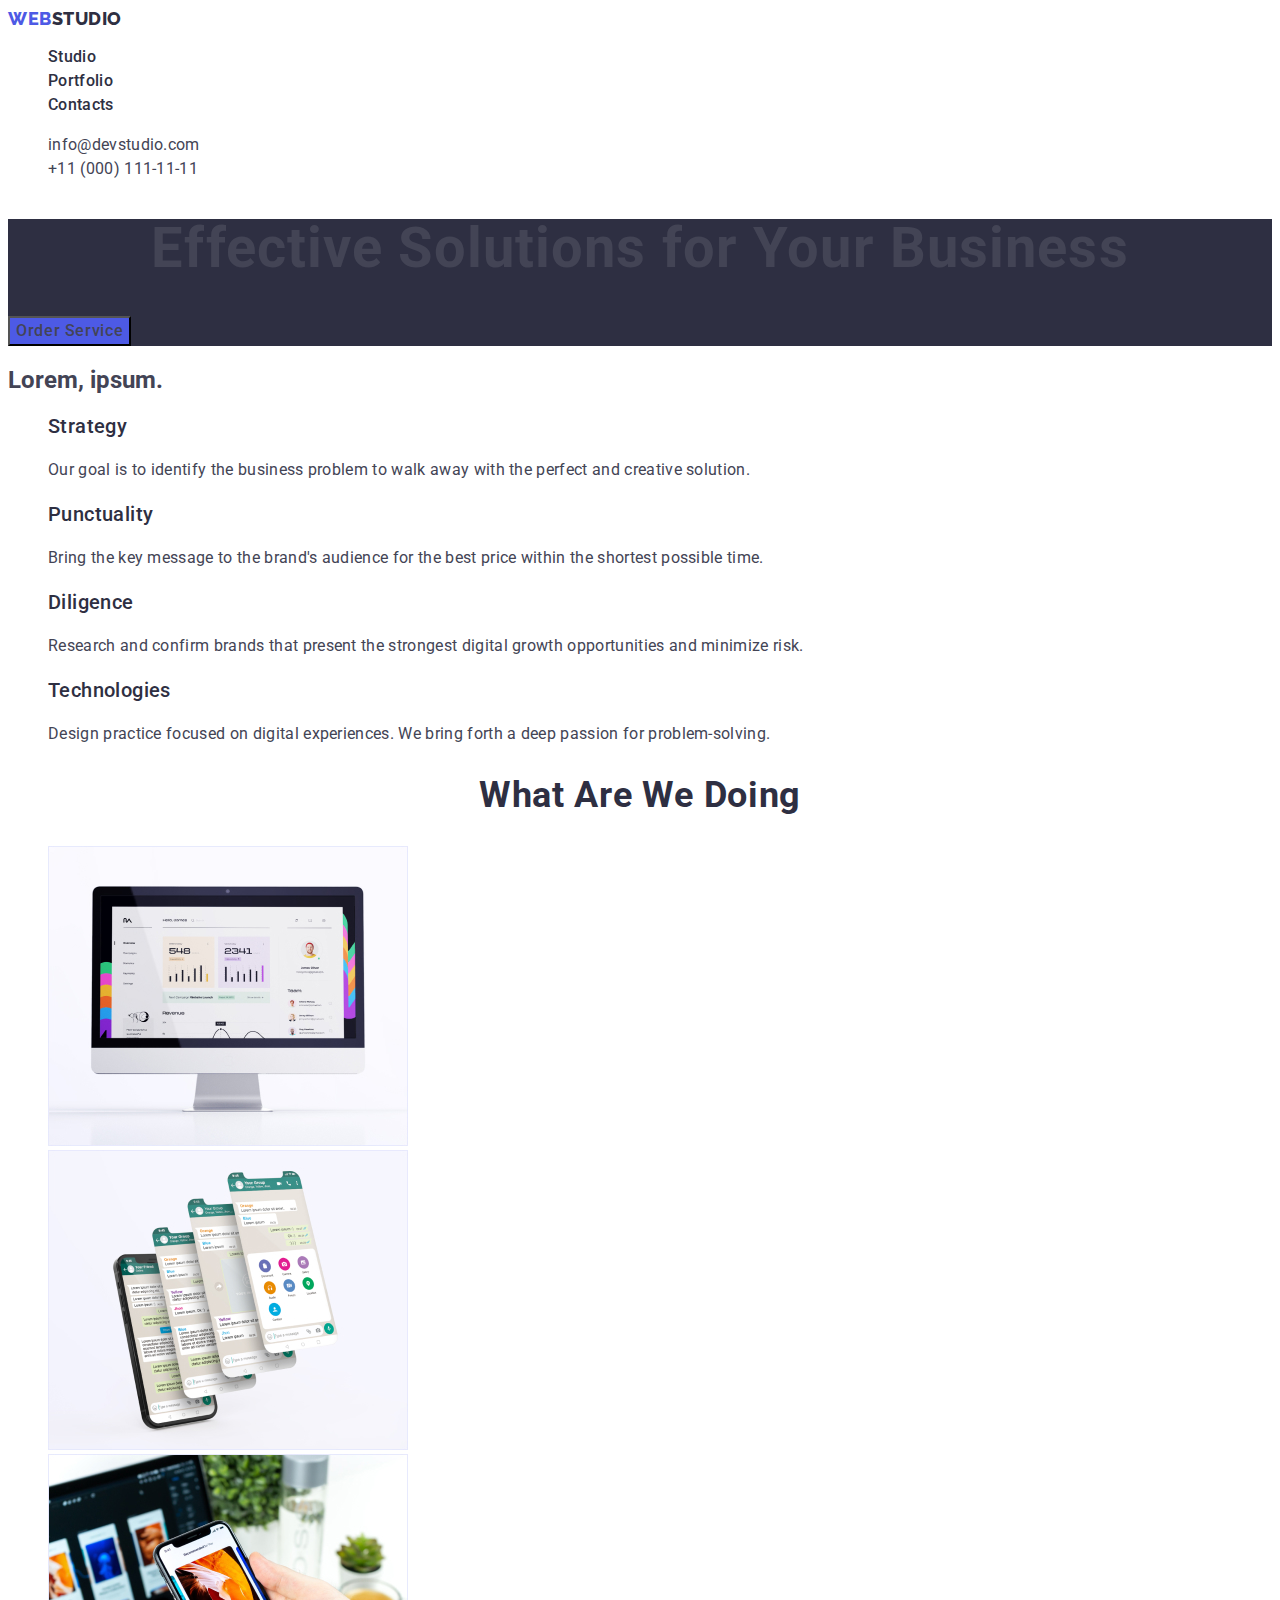
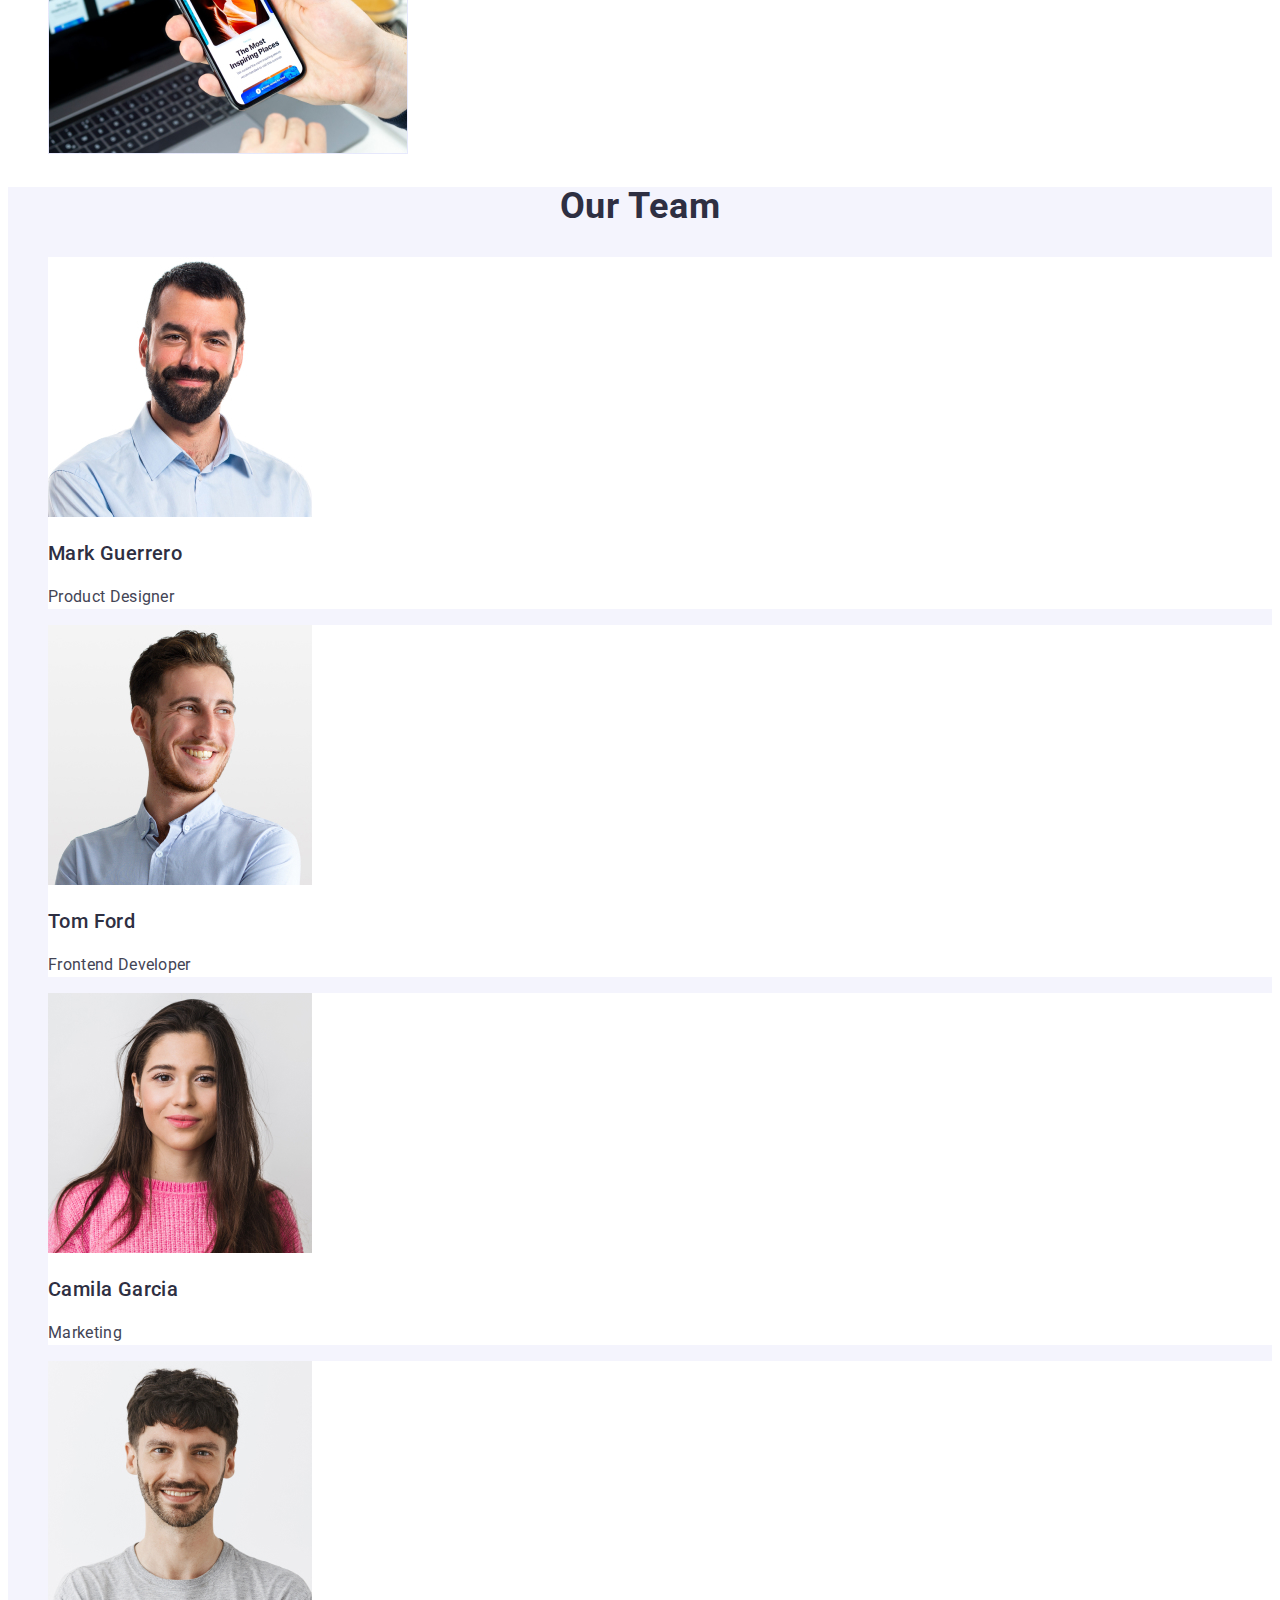
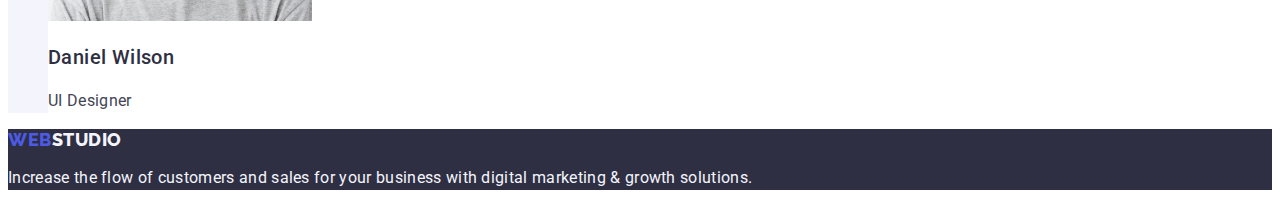
<file: index.html>
<!DOCTYPE html>
<html lang="en">
  <head>
    <meta charset="UTF-8" />
    <meta name="viewport" content="width=device-width, initial-scale=1.0" />
    <title>Document</title>
    <link href="./css/styles.css" rel="stylesheet" />
    <link rel="preconnect" href="https://fonts.googleapis.com" />
    <link rel="preconnect" href="https://fonts.gstatic.com" crossorigin="" />
    <link
      href="https://fonts.googleapis.com/css2?family=Raleway:ital,wght@0,800;1,800&amp;family=Roboto:ital,wght@0,500;0,700;0,900;1,400;1,500;1,700;1,900&amp;display=swap"
      rel="stylesheet"
    />
  </head>
  <body>
    <!-- Header -->
    <header>
      <nav class="logo">
        <a class="web-logo link" href="./index.html"
          >Web<span class="studio-logo">Studio</span></a
        >
        <ul class="web-list list">
          <li>
            <a class="web link" href="./index.html">Studio</a>
          </li>
          <li>
            <a class="web link" href="./portfolio.html">Portfolio</a>
          </li>
          <li>
            <a class="web link" href="">Contacts</a>
          </li>
        </ul>
      </nav>
      <address class="add">
        <ul class="add-list list">
          <li>
            <a class="address link" href="mailto:info@devstudio.com"
              >info@devstudio.com</a
            >
          </li>
          <li>
            <a class="address link" href="tel:+110001111111"
              >+11 (000) 111-11-11</a
            >
          </li>
        </ul>
      </address>
    </header>
    <main>
      <!--Section 1-->
      <section class="first sec">
        <h1 class="sec-one">Effective Solutions for Your Business</h1>
        <button class="button-one" type="button">Order Service</button>
      </section>
      <!--Section 2-->
      <section class="second sec">
        <h2>Lorem, ipsum.</h2>
        <ul class="add-list list">
          <li>
            <h3 class="title-description">Strategy</h3>
            <p class="description">
              Our goal is to identify the business problem to walk away with the
              perfect and creative solution.
            </p>
          </li>
          <li>
            <h3 class="title-description">Punctuality</h3>
            <p class="description">
              Bring the key message to the brand's audience for the best price
              within the shortest possible time.
            </p>
          </li>
          <li>
            <h3 class="title-description">Diligence</h3>
            <p class="description">
              Research and confirm brands that present the strongest digital
              growth opportunities and minimize risk.
            </p>
          </li>
          <li>
            <h3 class="title-description">Technologies</h3>
            <p class="description">
              Design practice focused on digital experiences. We bring forth a
              deep passion for problem-solving.
            </p>
          </li>
        </ul>
      </section>
      <!--Section 3-->
      <section class="third sec">
        <h2 class="sec-three">What are we doing</h2>
        <ul class="add-list list">
          <li><img src="./images/img%201.jpg" alt="i1" width="360" /></li>
          <li><img src="./images/img%202.jpg" alt="i2" width="360" /></li>
          <li><img src="./images/img%203.jpg" alt="i3" width="360" /></li>
        </ul>
      </section>
      <!--Section 4-->
      <section class="fourth sec">
        <h2 class="sec-four">Our Team</h2>
        <ul class="add-list list">
          <li class="name-list">
            <img src="./images/Team%20Card%201.jpg" alt="i1" width="264" />
            <h3 class="title-description">Mark Guerrero</h3>
            <p class="description">Product Designer</p>
          </li>
          <li class="name-list">
            <img src="./images/Team%20Card%202.jpg" alt="i1" width="264" />
            <h3 class="title-description">Tom Ford</h3>
            <p class="description">Frontend Developer</p>
          </li>
          <li class="name-list">
            <img src="./images/Team%20Card%203.jpg" alt="i1" width="264" />
            <h3 class="title-description">Camila Garcia</h3>
            <p class="description">Marketing</p>
          </li>
          <li class="name-list">
            <img src="./images/Team%20Card%204.jpg" alt="i1" width="264" />
            <h3 class="title-description">Daniel Wilson</h3>
            <p class="description">UI Designer</p>
          </li>
        </ul>
      </section>
    </main>
    <!-- Footer -->
    <footer class="last-part">
      <a class="web-logo link" href="./index.html"
        >Web<span class="logo-footer">Studio</span></a
      >
      <p class="footer-des">
        Increase the flow of customers and sales for your business with digital
        marketing & growth solutions.
      </p>
    </footer>
  </body>
</html>
</file>
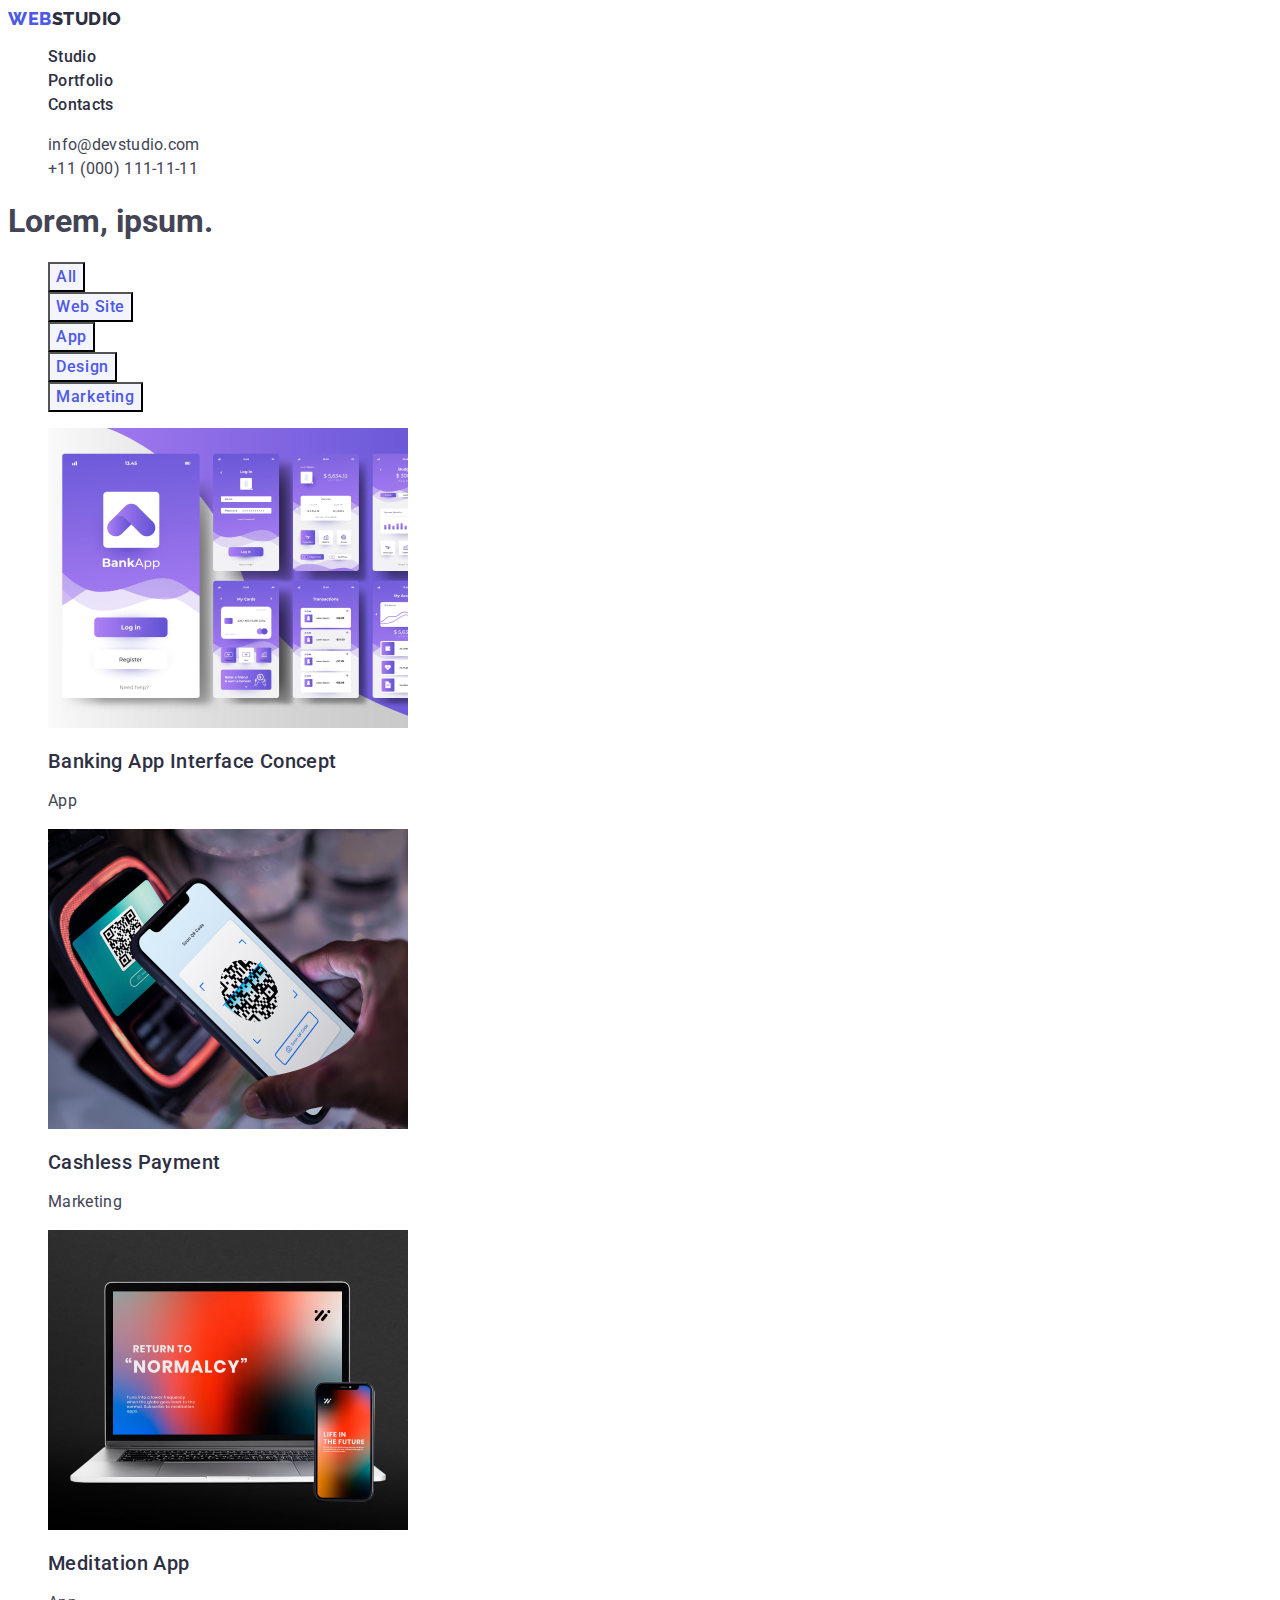
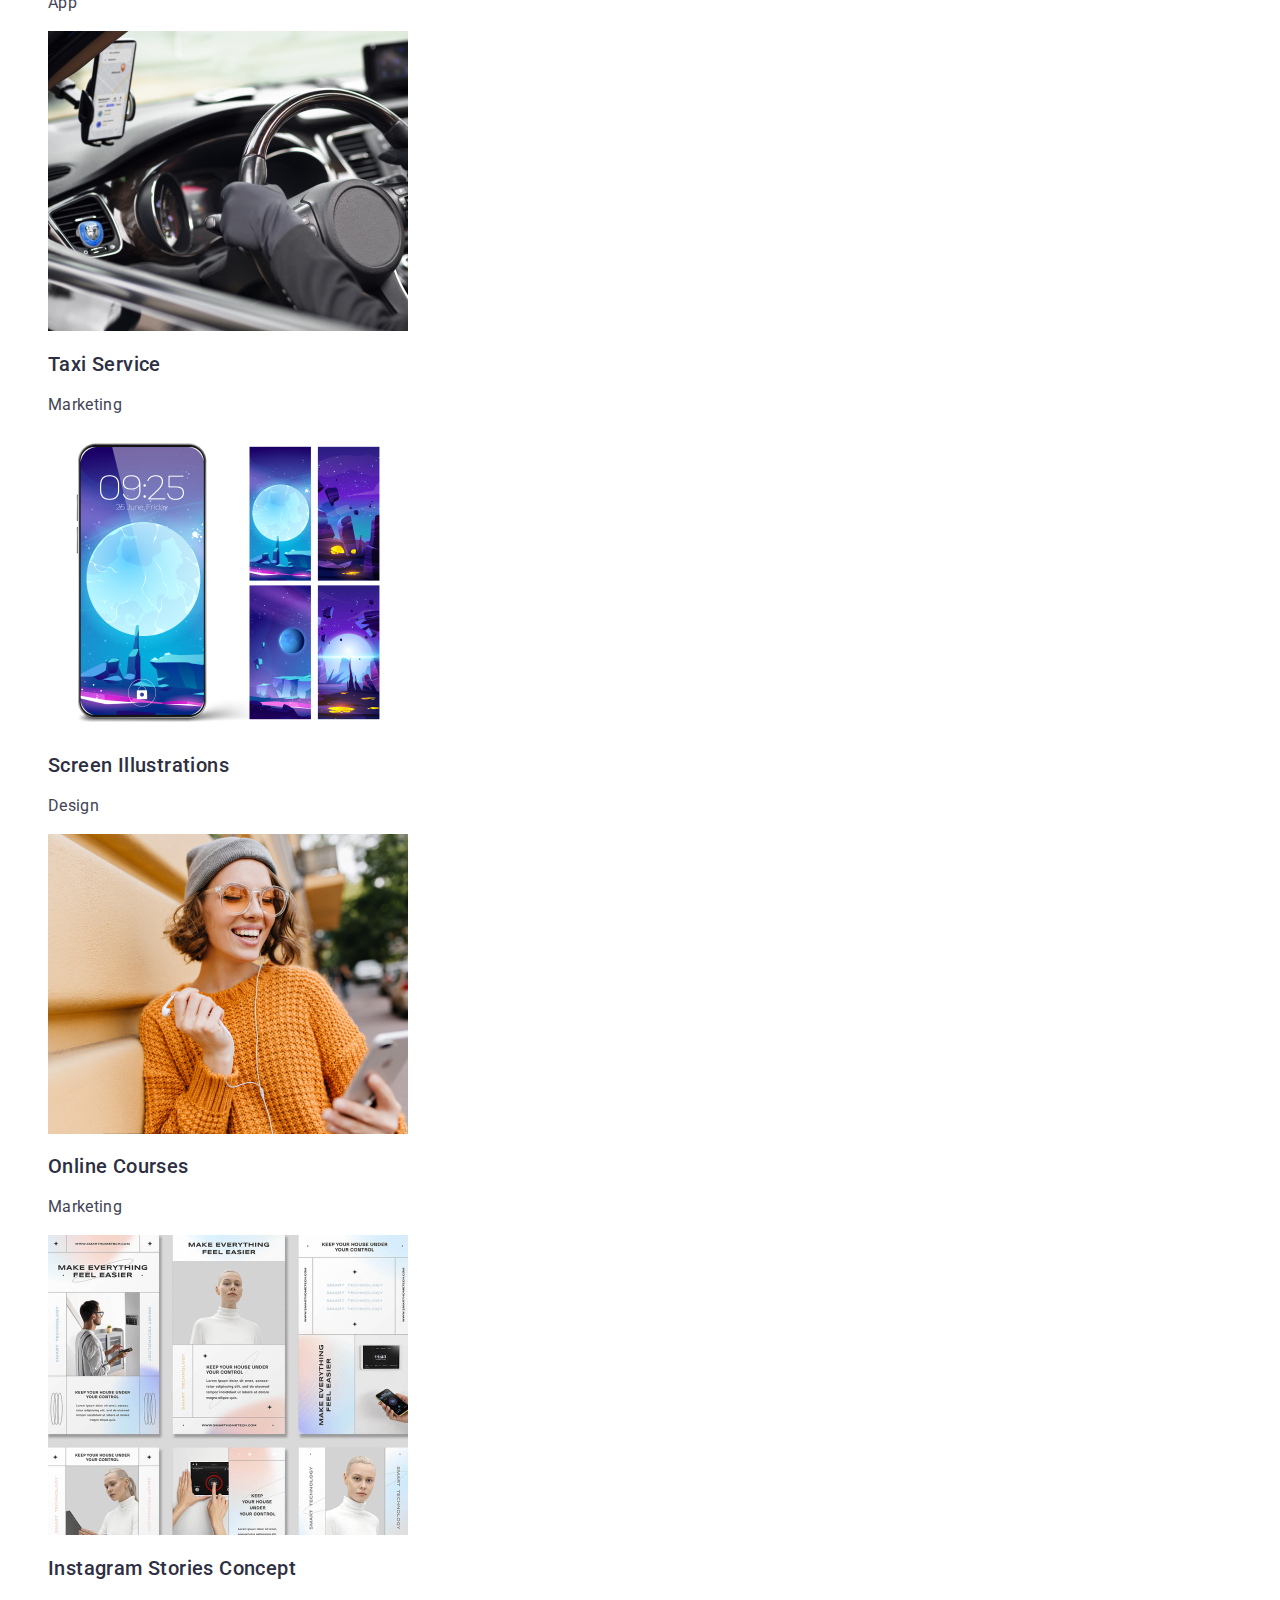
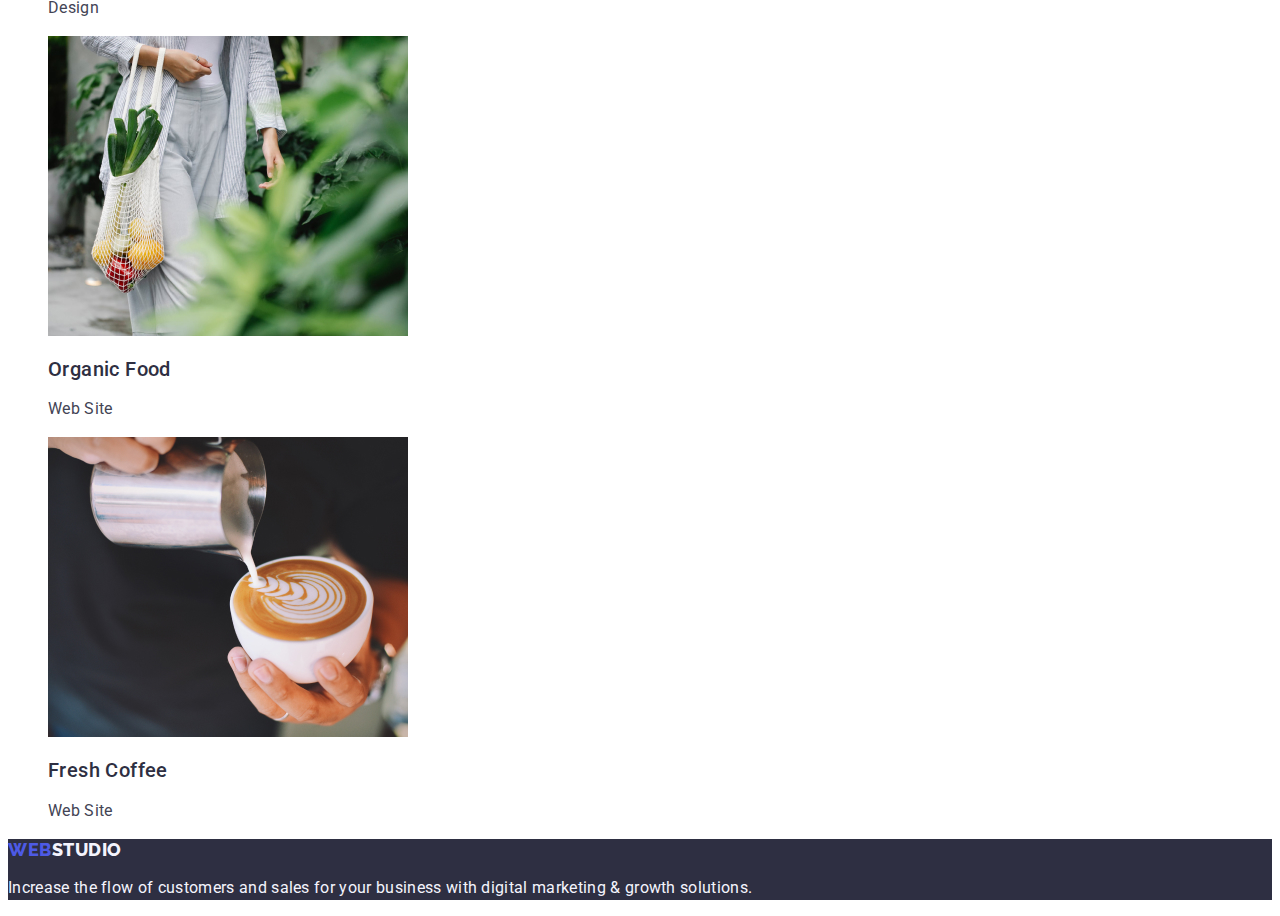
<file: portfolio.html>
<!DOCTYPE html>
<html lang="en">
  <head>
    <meta charset="UTF-8" />
    <meta name="viewport" content="width=device-width, initial-scale=1.0" />
    <title>Document</title>
    <link href="./css/styles.css" rel="stylesheet" />
    <link rel="preconnect" href="https://fonts.googleapis.com" />
    <link rel="preconnect" href="https://fonts.gstatic.com" crossorigin="" />
    <link
      href="https://fonts.googleapis.com/css2?family=Raleway:ital,wght@0,800;1,800&amp;family=Roboto:ital,wght@0,500;0,700;0,900;1,400;1,500;1,700;1,900&amp;display=swap"
      rel="stylesheet"
    />
  </head>
  <body>
    <!-- Portfolio Header -->
    <header>
      <nav class="logo">
        <a class="web-logo link" href="./index.html"
          >Web<span class="studio-logo">Studio</span></a
        >
        <ul class="web-list list">
          <li>
            <a class="web link" href="./index.html">Studio</a>
          </li>
          <li>
            <a class="web link" href="./portfolio.html">Portfolio</a>
          </li>
          <li>
            <a class="web link" href="">Contacts</a>
          </li>
        </ul>
      </nav>
      <address class="add">
        <ul class="add-list list">
          <li>
            <a class="address link" href="mailto:info@devstudio.com"
              >info@devstudio.com</a
            >
          </li>
          <li>
            <a class="address link" href="tel:+110001111111"
              >+11 (000) 111-11-11</a
            >
          </li>
        </ul>
      </address>
    </header>
    <main>
      <section>
        <h1>Lorem, ipsum.</h1>
        <!-- Portfolio Buttons -->
        <ul class="port-list list">
          <li><button class="port-button" type="button">All</button></li>
          <li><button class="port-button" type="button">Web Site</button></li>
          <li><button class="port-button" type="button">App</button></li>
          <li><button class="port-button" type="button">Design</button></li>
          <li><button class="port-button" type="button">Marketing</button></li>
        </ul>
        <!-- Portfolio Images -->
        <ul class="port-img list">
          <li>
            <a class="link" href=""
              ><img
                src="./images/portfolio1.jpg"
                alt="Banking App Concept"
                width="360"
              />
              <h2 class="port-header">Banking App Interface Concept</h2>
              <p class="port-description">App</p></a
            >
          </li>
          <li>
            <a class="link" href=""
              ><img
                src="./images/portfolio2.jpg"
                alt="Cashless Payment"
                width="360"
              />
              <h2 class="port-header">Cashless Payment</h2>
              <p class="port-description">Marketing</p></a
            >
          </li>
          <li>
            <a class="link" href=""
              ><img
                src="./images/portfolio3.jpg"
                alt="Meditation"
                width="360"
              />
              <h2 class="port-header">Meditation App</h2>
              <p class="port-description">App</p></a
            >
          </li>
          <li>
            <a class="link" href=""
              ><img
                src="./images/portfolio4.jpg"
                alt="Taxi Service"
                width="360"
              />
              <h2 class="port-header">Taxi Service</h2>
              <p class="port-description">Marketing</p></a
            >
          </li>
          <li>
            <a class="link" href=""
              ><img
                src="./images/portfolio5.jpg"
                alt="Screen Illustrations"
                width="360"
              />
              <h2 class="port-header">Screen Illustrations</h2>
              <p class="port-description">Design</p></a
            >
          </li>
          <li>
            <a class="link" href=""
              ><img
                src="./images/portfolio6.jpg"
                alt="Online Courses"
                width="360"
              />
              <h2 class="port-header">Online Courses</h2>
              <p class="port-description">Marketing</p></a
            >
          </li>
          <li>
            <a class="link" href=""
              ><img
                src="./images/portfolio7.jpg"
                alt="Instagram Concept"
                width="360"
              />
              <h2 class="port-header">Instagram Stories Concept</h2>
              <p class="port-description">Design</p></a
            >
          </li>
          <li>
            <a class="link" href=""
              ><img src="./images/portfolio8.jpg" alt="Fruits" width="360" />
              <h2 class="port-header">Organic Food</h2>
              <p class="port-description">Web Site</p></a
            >
          </li>
          <li>
            <a class="link" href=""
              ><img src="./images/portfolio9.jpg" alt="Coffee" width="360" />
              <h2 class="port-header">Fresh Coffee</h2>
              <p class="port-description">Web Site</p></a
            >
          </li>
        </ul>
      </section>
    </main>
      <!-- Portfolio Footer -->
    <footer class="last-part">
      <a class="web-logo link" href="./index.html"
        >Web<span class="logo-footer">Studio</span></a
      >
      <p class="footer-des">
        Increase the flow of customers and sales for your business with digital
        marketing & growth solutions.
      </p>
    </footer>
  </body>
</html>
</file>
<file: css/styles.css>
:root {
  --slate: #434455;
  --white: #ffffff;
  --iris: #4d5ae5;
  --ocean: #404bbf;
  --navy-blue: #2e2f42;
  --green: #31d0aa;
  --light-slate: #8e8f99;
  --cornflower: #e7e9fc;
  --cloud: #f4f4fd;
  --navy-blue-modal: #2e2f42;
  --dairy: #fcfcfc;
}
body {
  font-family: "Roboto", sans-serif;
  color: var(--slate);
  background-color: var(--white);
}
.web-logo {
  font-family: "Raleway", sans-serif;
  font-weight: 800;
  font-size: 18px;
  line-height: 1.17;
  letter-spacing: 0.03em;
  text-transform: uppercase;
  color: var(--iris);
}

.link {
  text-decoration: none;
}

.studio-logo {
  color: var(--navy-blue);
}

.web {
  font-weight: 500;
  font-size: 16px;
  line-height: 1.5;
  letter-spacing: 0.02em;
  color: var(--navy-blue);
  text-decoration: none;
}
.web:hover,
.web:focus {
  color: var(--ocean);
}

 {
  color: var(--ocean);
}

.add {
  font-style: normal;
}

.list {
  list-style: none;
}

.address {
  font-size: 16px;
  line-height: 1.5;
  letter-spacing: 0.02em;
  color: var(--font-color);
}

.address:hover,
.address:focus {
  color: var(--ocean);
}

.first {
  background-color: var(--navy-blue);
}
.sec-one {
  font-size: 56px;
  line-height: 1.07;
  text-align: center;
  letter-spacing: 0.02em;
  color: var(--bg-color);
}

.button-one {
  background-color: var(--iris);
  font-family: "Roboto", sans-serif;
  font-weight: 500;
  font-size: 16px;
  line-height: 1.5;
  letter-spacing: 0.04em;
  color: var(--bg-color);
}

.button-one:hover,
.button-one:focus {
  background-color: var(--ocean);
  cursor: pointer;
}

.title-description {
  font-weight: 500;
  font-size: 20px;
  line-height: 1.2;
  letter-spacing: 0.02em;
  color: var(--navy-blue);
}

.description {
  font-size: 16px;
  line-height: 1.5;
  letter-spacing: 0.02em;
  color: var(--slate);
}

.sec-three {
  font-size: 36px;
  line-height: 1.11;
  text-align: center;
  letter-spacing: 0.02em;
  text-transform: capitalize;
  color: var(--navy-blue);
}

.fourth {
  background-color: var(--cloud);
}

.sec-four {
  font-size: 36px;
  line-height: 1.11;
  text-align: center;
  letter-spacing: 0.02em;
  text-transform: capitalize;
  color: var(--navy-blue);
}

.name-list {
  background-color: var(--white);
}

.last-part {
  background-color: var(--navy-blue);
}

.logo-footer {
  color: var(--cloud);
}

.footer-des {
  line-height: 1.5;
  color: var(--cloud);
  letter-spacing: 0.02em;
}

.port-button {
  font-family: "Roboto", sans-serif;
  font-weight: 500;
  font-size: 16px;
  line-height: 1.5;
  letter-spacing: 0.04em;
  color: var(--iris);
  background-color: var(--cloud);
  cursor: pointer;
}

.port-button:hover,
.port-button:focus {
  color: var(--white);
  background-color: var(--ocean);
}

.port-header {
  font-weight: 500;
  font-size: 20px;
  line-height: 1.2;
  letter-spacing: 0.02em;
  color: var(--navy-blue);
}

.port-description {
  font-size: 16px;
  line-height: 1.5;
  letter-spacing: 0.02em;
  color: var(--slate);
}
</file>
